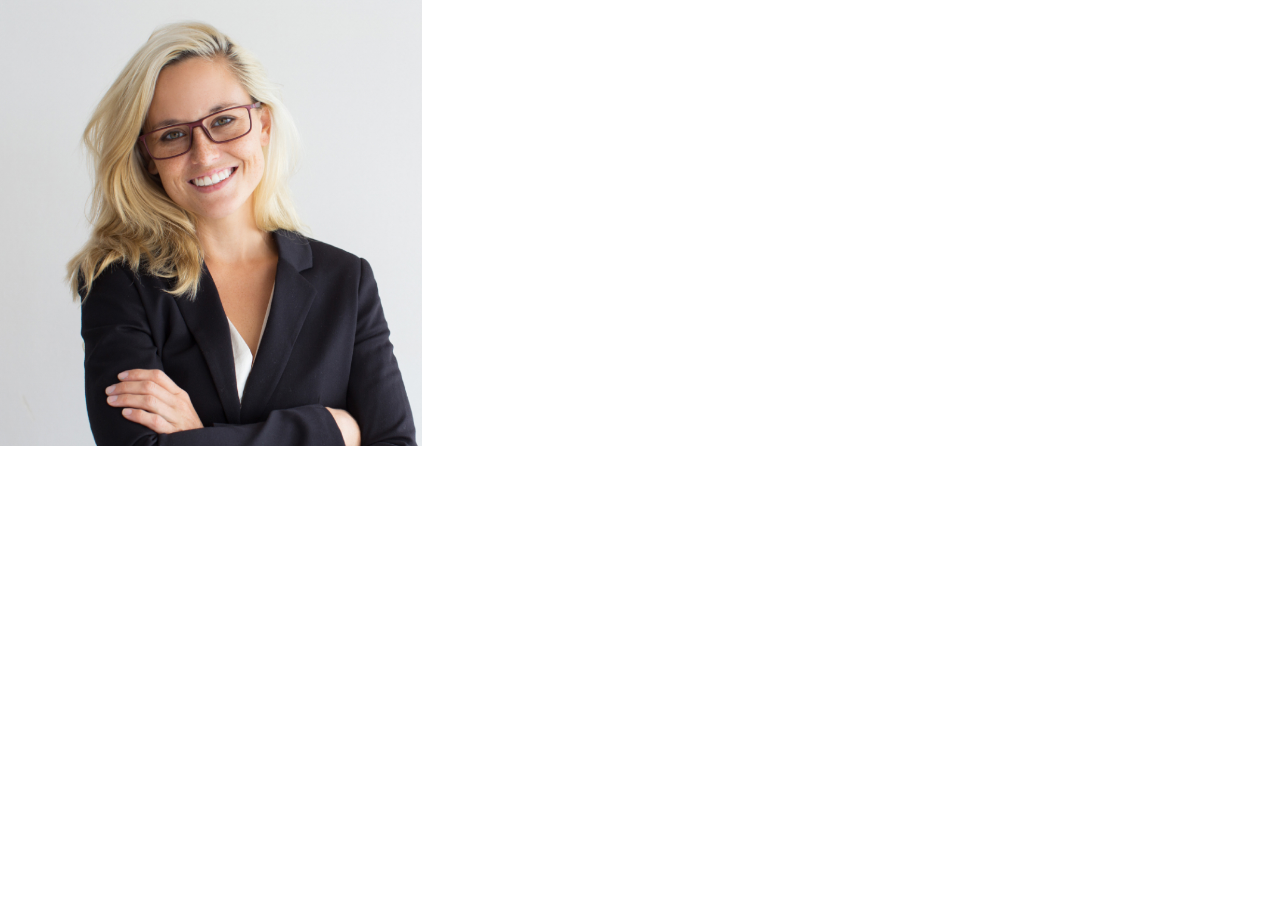
<file: index.html>
<!DOCTYPE html>
<html lang="en">
  <head>
    <meta charset="UTF-8" />
    <meta http-equiv="X-UA-Compatible" content="IE=edge" />
    <meta name="viewport" content="width=device-width, initial-scale=1.0" />
    <link
      rel="stylesheet"
      href="https://cdnjs.cloudflare.com/ajax/libs/modern-normalize/1.1.0/modern-normalize.min.css"
    />
    <link rel="stylesheet" href="./css/main.min.css" />
    <title>Document</title>
  </head>
  <body>
    <div class="thumb">
      <img 
        srcset="./img.jpg 354w, ./img@2x.jpg 708w, ./img@3x.jpg 1062w"
        src="./img.jpg"
        alt="pc"
        sizes=" (min-width: 800px) 33vw, (min-width: 500px) 50vw, 100vw"/> <!-- указываем размер холста на котором будет картинка в порядке убывания, т к браузер берет первое подходящее и не проверяет дальше. -->
    </div>
  </body>
</html>
</file>
<file: css/main.min.css>
/*# sourceMappingURL=main.min.css.map */
</file>
